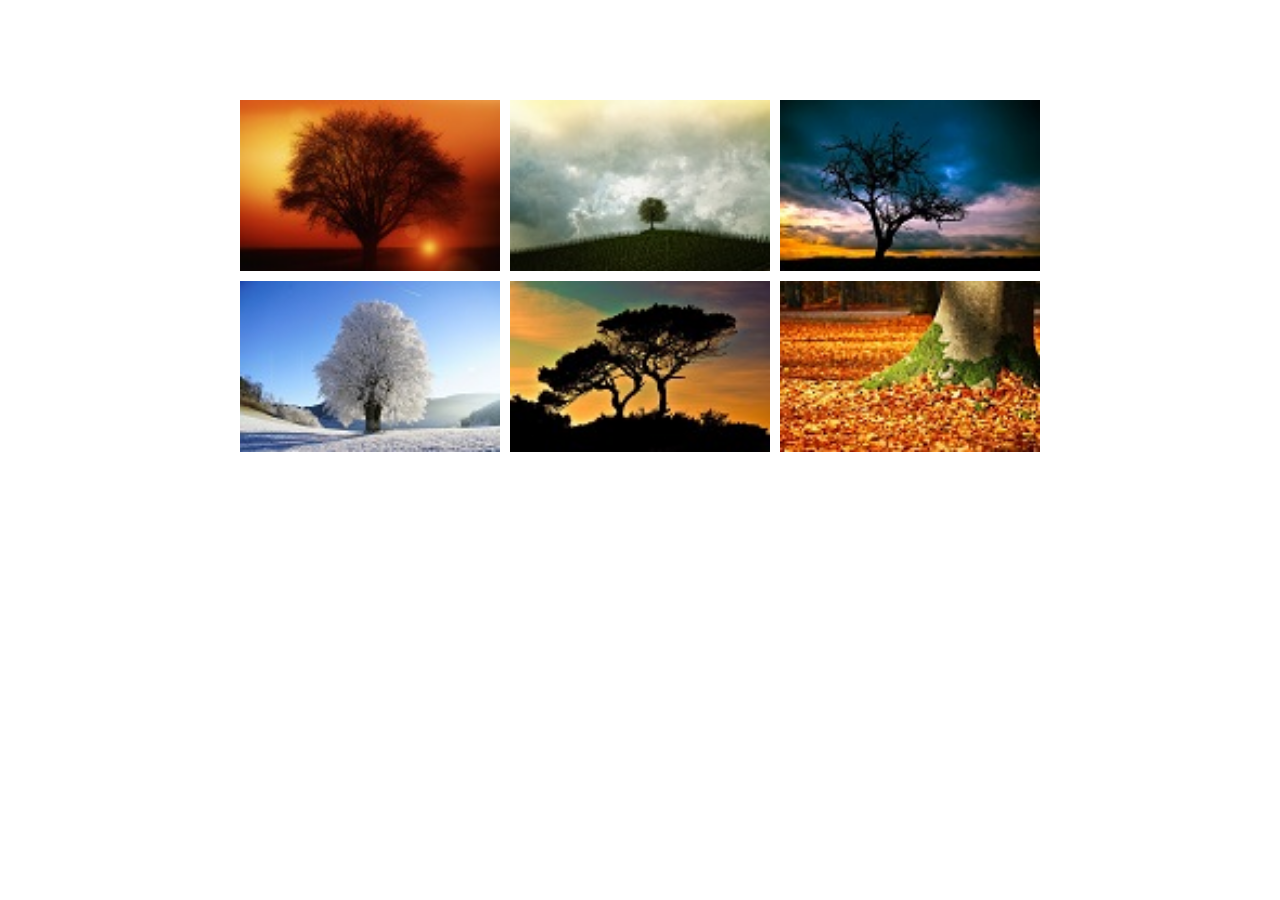
<file: index.html>
<!doctype html>
<html lang="ko">
  <head>
    <meta charset="UTF-8" />
    <meta name="viewport" content="width=device-width, initial-scale=1.0" />
    <title>lightbox</title>
    <link rel="stylesheet" href="css/main.css" />
    <script src="js/main.js"></script>
  </head>
  <body>
    <div class="row">
      <ul>
        <li>
          <img
            src="images/tree-1-thumb.jpg"
            alt="이미지1"
            class="pic"
            data-src="images/tree-1.jpg"
          />
        </li>
        <li>
          <img
            src="images/tree-2-thumb.jpg"
            alt="이미지1"
            class="pic"
            data-src="images/tree-2.jpg"
          />
        </li>
        <li>
          <img
            src="images/tree-3-thumb.jpg"
            alt="이미지1"
            class="pic"
            data-src="images/tree-3.jpg"
          />
        </li>
        <li>
          <img
            src="images/tree-4-thumb.jpg"
            alt="이미지1"
            class="pic"
            data-src="images/tree-4.jpg"
          />
        </li>
        <li>
          <img
            src="images/tree-5-thumb.jpg"
            alt="이미지1"
            class="pic"
            data-src="images/tree-5.jpg"
          />
        </li>
        <li>
          <img
            src="images/tree-6-thumb.jpg"
            alt="이미지1"
            class="pic"
            data-src="images/tree-6.jpg"
          />
        </li>
      </ul>
    </div>
    <!-- 클릭시 모달창 -->
    <div id="lightBox">
        <img src="images/tree-1.jpg" alt="큰이미지" id="lightBox-img">
    </div>

  </body>
</html>
</file>
<file: css/main.css>
* {
  margin: 0;
  box-sizing: border-box;
  padding: 0;
}

li,
ul {
  list-style: none;
}

/* 전체레이아웃 */
.row {
  width: 800px;
  margin: 100px auto;
}

.row ul {
  display: flex;
  flex-wrap: wrap;
  gap: 10px;
}

.row ul li {
  width: calc((100% - 20px) / 3);
}
.row ul li img {
  width: 100%;
  display: block;
}

/* 클릭시 모달창 */
#lightBox{
    display: none;
    position: fixed;
    top: 0;
    left: 0;
    width: 100%;
    height: 100%;
    background-color: rgba(0,0,0,0.3);
}
#lightBox-img{
    position: absolute;
    top: 50%;
    left: 50%;
    transform: translate(-50%, -50%);
}
</file>
